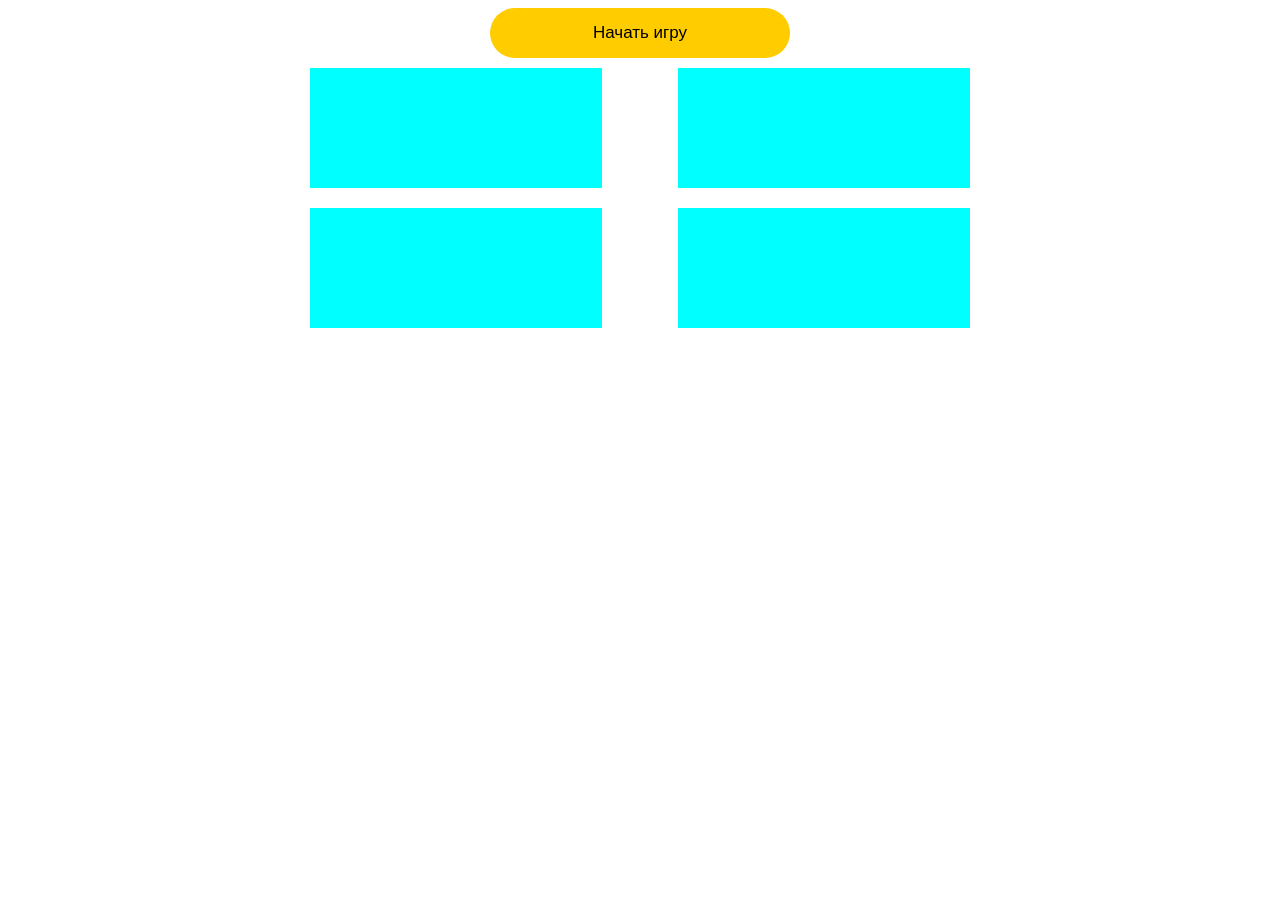
<file: index.html>
<!doctype html><html lang="en"><head><meta charset="UTF-8"><meta name="viewport" content="width=device-width,initial-scale=1"><meta http-equiv="X-UA-Compatible" content="ie=edge"><link rel="stylesheet" type="module" href="./css/style.css"><title>Document</title><link href="/main.css" rel="stylesheet"></head><body><div id="start"><button class="startButton">Начать игру</button></div><div class="block"><div class="hystmodal"><div class="hystmodal__window"><button data-hystclose class="hystmodal__close">Close</button> <span class="finalTitle">Привет</span></div></div></div><script src="/main.js"></script></body></html>
</file>
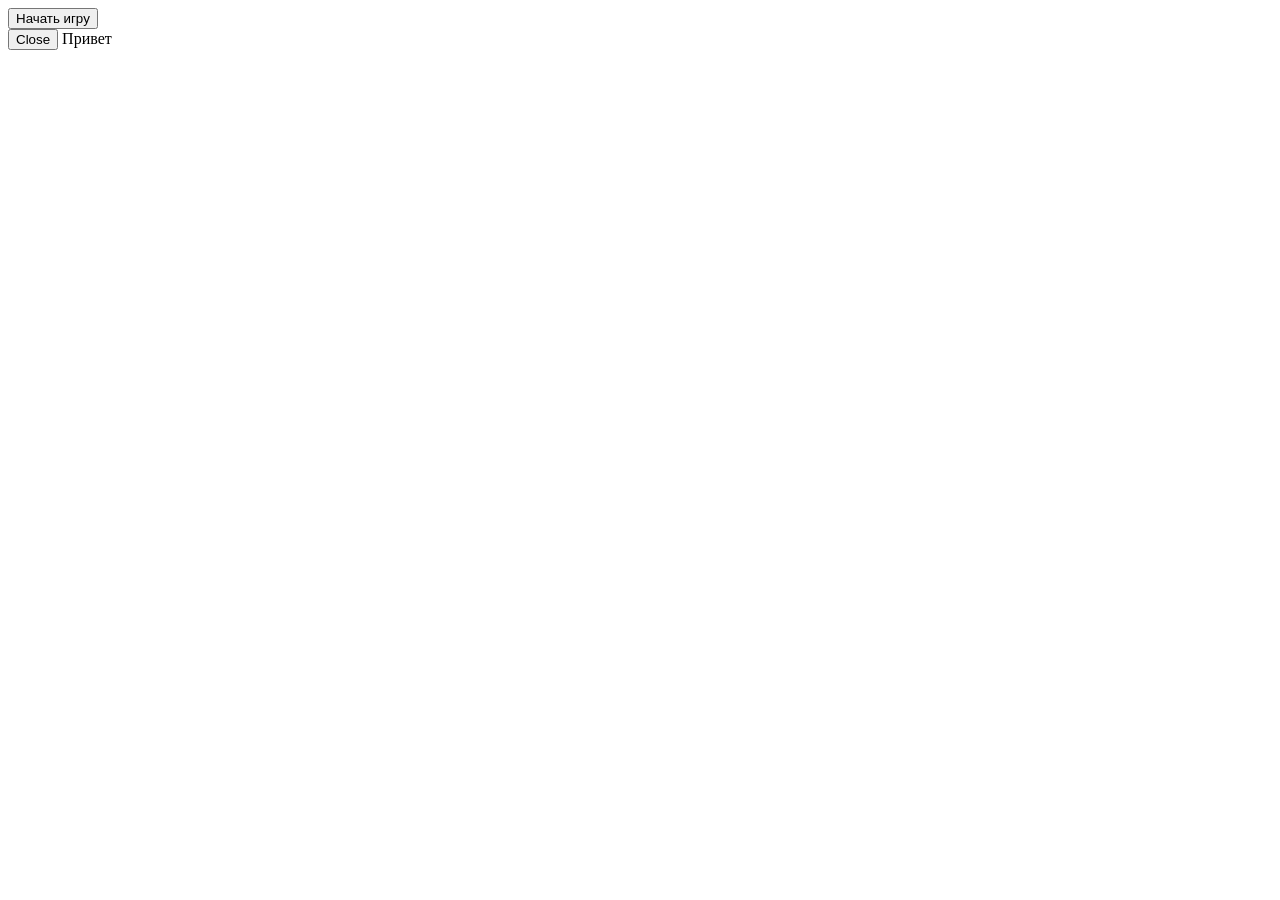
<file: src/index.html>
<!DOCTYPE html>
<html lang="en">
<head>
  <meta charset="UTF-8">
  <meta name="viewport" content="width=device-width, initial-scale=1.0">
  <meta http-equiv="X-UA-Compatible" content="ie=edge">
	<link rel="stylesheet" type="module" href="./css/style.css" >
  <title>Document</title>
</head>
<body>
	<div id="start">
    <button class="startButton">Начать игру</button>
  </div>

  <div class="block">

    <div class="hystmodal">
      <div class="hystmodal__window">
        <button data-hystclose class="hystmodal__close">Close</button>
        <span class='finalTitle'>Привет</span>
      </div>
    </div>

  </div>
</body>
</html>
</file>
<file: main.css>
#start {
  display: flex;
  justify-content: center;
}

.startButton {
  width: 300px;
  height: 50px;
  background-color: rgb(255, 204, 0);
  border-radius: 35px;
  border: 0;
  font-size: 17px;
}

.block {
  max-width: 680px;
  display: flex;
  justify-content: space-between;
  flex-wrap: wrap;
  margin: auto;
}

.cell {
  flex-basis: 43%;
  height: 120px;
  margin: 10px;
  background-color: rgb(0, 255, 255);
  background-image: "https://github.com/netology-code/ahj-homeworks/blob/simplification/dom/pic/goblin.png?raw=true";

  display:flex;
  align-items:center;
  justify-content: center;
}

.img div{
  display:block;
  max-width: 70%;
  max-height: 70%;
}

.hystmodal {
  position: fixed;
  right: 0;
  left: 0;
  overflow: hidden;
  overflow-y: auto;
  -webkit-overflow-scrolling: touch;
  display: flex;
  flex-flow: column nowrap;
  justify-content: center; /* см. ниже */
  align-items: flex-start;
  z-index: 99;
  padding:30px 0;
  visibility: hidden;
}
.hystmodal__window {
  background: rgb(255, 204, 0);
  width: 600px;
  max-width: 100%;
  margin: auto;
  flex-shrink: 0;
  text-align: center;
}

.finalTitle {
  font-family: Arial, Helvetica, sans-serif;
  text-align: center;
  color: #333;
  top:50%;
  left:50%;
}

.hystmodal__close {
  background-color: rgb(0, 255, 255);
  font-family: Arial, Helvetica, sans-serif;
  color:white;
  border-radius: 35px;
  border: 0;
  font-size: 17px;
  margin: 6px 0;
}
</file>
<file: src/css/style.css>
#start {
  display: flex;
  justify-content: center;
}

.startButton {
  width: 300px;
  height: 50px;
  background-color: rgb(255, 204, 0);
  border-radius: 35px;
  border: 0;
  font-size: 17px;
}

.block {
  max-width: 680px;
  display: flex;
  justify-content: space-between;
  flex-wrap: wrap;
  margin: auto;
}

.cell {
  flex-basis: 43%;
  height: 120px;
  margin: 10px;
  background-color: rgb(0, 255, 255);
  background-image: "https://github.com/netology-code/ahj-homeworks/blob/simplification/dom/pic/goblin.png?raw=true";

  display:flex;
  align-items:center;
  justify-content: center;
}

.img div{
  display:block;
  max-width: 70%;
  max-height: 70%;
}

.hystmodal {
  position: fixed;
  right: 0;
  left: 0;
  overflow: hidden;
  overflow-y: auto;
  -webkit-overflow-scrolling: touch;
  display: flex;
  flex-flow: column nowrap;
  justify-content: center; /* см. ниже */
  align-items: flex-start;
  z-index: 99;
  padding:30px 0;
  visibility: hidden;
}
.hystmodal__window {
  background: rgb(255, 204, 0);
  width: 600px;
  max-width: 100%;
  margin: auto;
  flex-shrink: 0;
  text-align: center;
}

.finalTitle {
  font-family: Arial, Helvetica, sans-serif;
  text-align: center;
  color: #333;
  top:50%;
  left:50%;
}

.hystmodal__close {
  background-color: rgb(0, 255, 255);
  font-family: Arial, Helvetica, sans-serif;
  color:white;
  border-radius: 35px;
  border: 0;
  font-size: 17px;
  margin: 6px 0;
}
</file>
